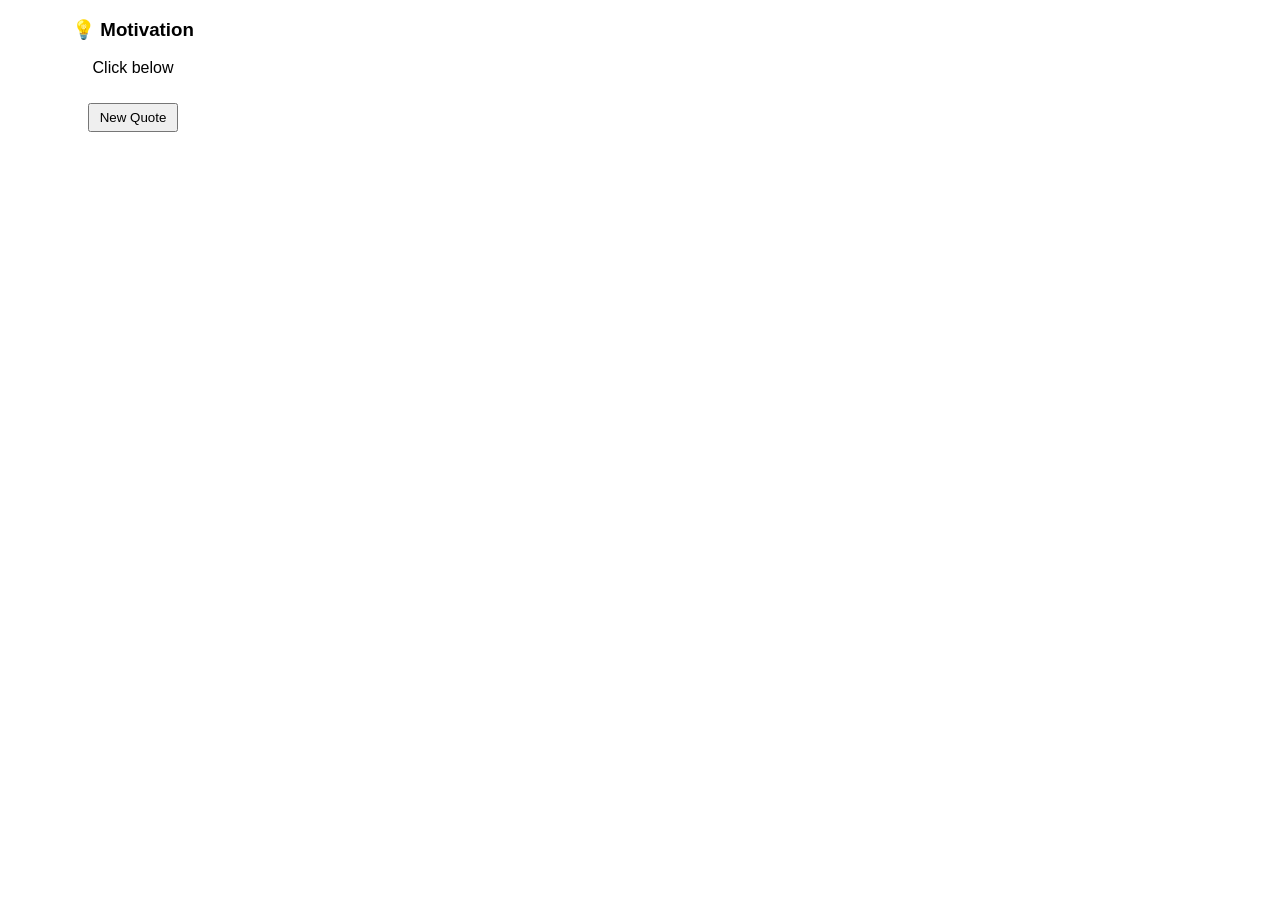
<file: popup.html>
<!DOCTYPE html>
<html>
<head>
  <title>Motivation</title>
  <style>
    body {
      width: 250px;
      text-align: center;
      font-family: Arial;
    }
    button {
      margin-top: 10px;
      padding: 5px 10px;
    }
  </style>
</head>
<body>
  <h3>💡 Motivation</h3>
  <p id="quote">Click below</p>
  <button id="btn">New Quote</button>

  <script src="popup.js"></script>
</body>
</html>
</file>
